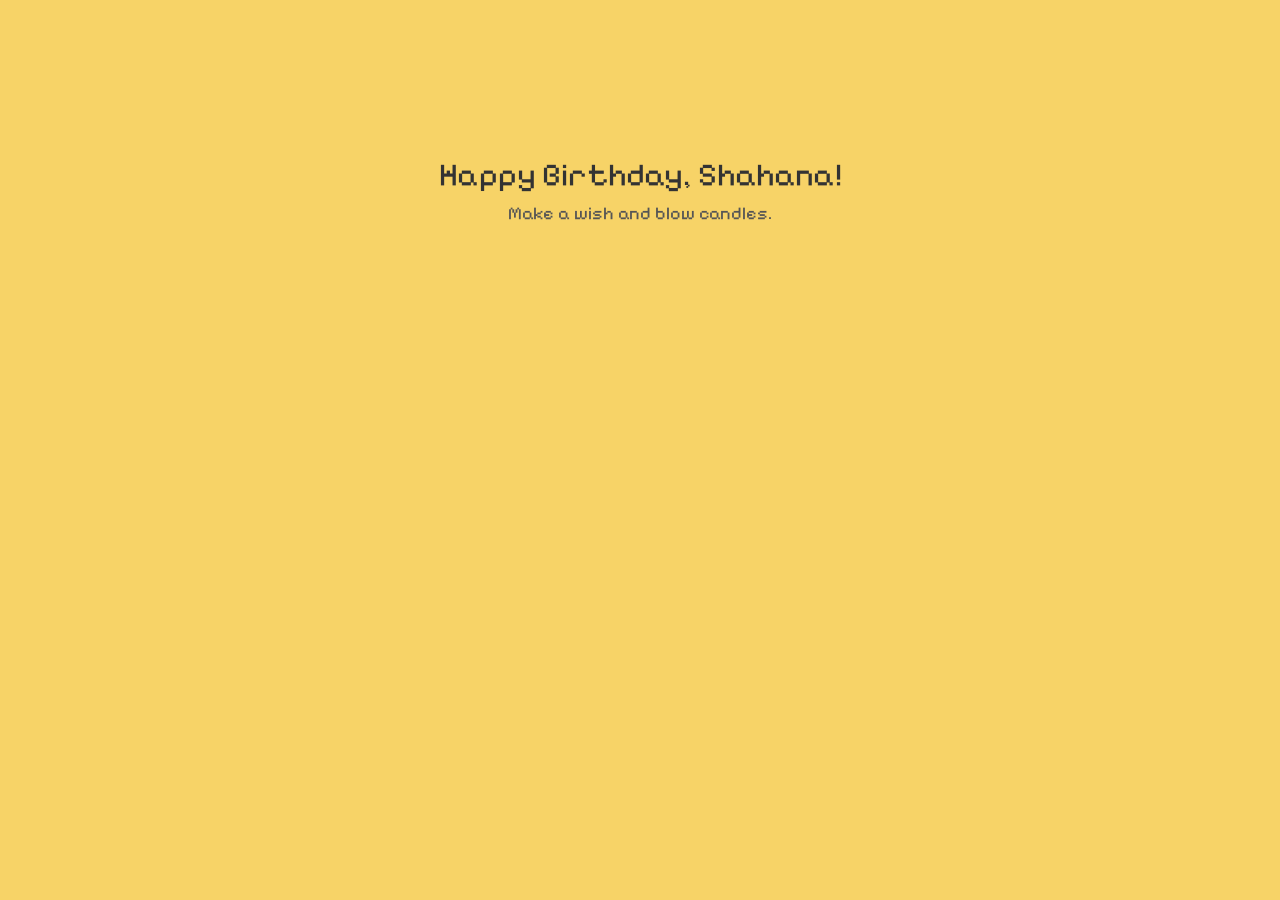
<file: birthday-cake.html>
<!DOCTYPE html>
<html lang="en">
  <head>
    <meta charset="UTF-8" />
    <meta name="viewport" content="width=device-width, initial-scale=1" />
    <title>Kue Ulang Tahun 🎂</title>
    <link rel="stylesheet" href="style.css" />
    <link rel="preconnect" href="https://fonts.googleapis.com" />
    <link rel="preconnect" href="https://fonts.gstatic.com" crossorigin />
    <link
      href="https://fonts.googleapis.com/css2?family=Pixelify+Sans:wght@400..700&display=swap"
      rel="stylesheet"
    />
    <style>
      #mainTitle {
        font-size: 32px;
        font-family: 'Pixelify Sans', sans-serif;
        margin-bottom: 8px;
      }

      #subTitle {
        font-size: 18px;
        font-family: 'Pixelify Sans', sans-serif;
        color: #555;
      }
    </style>
  </head>
  <body>
    <div class="container">
      <div id="birthdayText"></div>
      <div class="cake-container">
        <div class="cake" id="cake"></div>
      </div>
    </div>

    <script>
      // Read URL params
      const params = new URLSearchParams(window.location.search);
      const name = params.get("name") || "Shahana";
      let candleCount = parseInt(params.get("candles")) || 19;
      candleCount = Math.min(Math.max(candleCount, 1), 30);

      const birthdayText = document.getElementById("birthdayText");
      birthdayText.innerHTML = `
        <div id="mainTitle">Happy Birthday, ${name}!</div>
        <div id="subTitle">Make a wish and blow candles.</div>
      `;

      const cake = document.getElementById("cake");

      const colors = [
        "green-candle",
        "purple-candle",
        "blue-candle",
        "yellow-candle",
      ];
      const CAKE_VISUAL_WIDTH = 35;

      function createCandles(count) {
        cake.innerHTML = "";
        const CANDLE_VISUAL_WIDTH = 2;
        const availableWidth = CAKE_VISUAL_WIDTH;
        const candlesPerRow = 6;
        const rowCount = Math.ceil(count / candlesPerRow);
        const shiftAmount = 4;

        for (let i = 0; i < count; i++) {
          const candle = document.createElement("div");
          candle.classList.add("candle");
          const colorClass = colors[Math.floor(Math.random() * colors.length)];
          candle.classList.add(colorClass);

          const row = Math.floor(i / candlesPerRow);
          const col = i % candlesPerRow;
          const totalCandlesInRow = Math.min(
            candlesPerRow,
            count - row * candlesPerRow
          );
          const rowSpacing = availableWidth / (totalCandlesInRow + 1);

          const leftBase = rowSpacing * (col + 1) - CANDLE_VISUAL_WIDTH / 2 + 5;
          const rowShift = row % 2 === 0 ? 0 : shiftAmount;

          candle.style.position = "absolute";
          candle.style.top = `${10 + row * 3}px`;
          candle.style.left = `${leftBase - rowShift + 4}px`;

          cake.appendChild(candle);
        }
      }

      createCandles(candleCount);

      // === Microphone / Blow Detection ===
      async function startMicDetection() {
        try {
          const stream = await navigator.mediaDevices.getUserMedia({
            audio: true,
          });
          const audioContext = new (window.AudioContext ||
            window.webkitAudioContext)();
          const source = audioContext.createMediaStreamSource(stream);
          const analyser = audioContext.createAnalyser();
          analyser.fftSize = 512;

          source.connect(analyser);

          const dataArray = new Uint8Array(analyser.frequencyBinCount);

          let blown = false;

          function detectBlow() {
            analyser.getByteFrequencyData(dataArray);

            let highFreqSum = 0;
            let lowFreqSum = 0;

            const midpoint = dataArray.length / 2;

            for (let i = 0; i < dataArray.length; i++) {
              if (i < midpoint) {
                lowFreqSum += dataArray[i];
              } else {
                highFreqSum += dataArray[i];
              }
            }

            const highAvg = highFreqSum / (dataArray.length / 2);
            const lowAvg = lowFreqSum / (dataArray.length / 2);

            const ratio = highAvg / (lowAvg + 1);

            const BLOW_RATIO_THRESHOLD = 0.5;

            if (ratio > BLOW_RATIO_THRESHOLD && !blown) {
              blown = true;
              blowOutCandles();
            }

            requestAnimationFrame(detectBlow);
          }

          detectBlow();
        } catch (err) {
          console.error("Mic access error:", err);
        }
      }

      function blowOutCandles() {
        const candles = document.querySelectorAll(".candle");
        candles.forEach((candle) => {
          const delay = Math.random() * 1000;
          setTimeout(() => {
            colors.forEach((color) => {
              if (candle.classList.contains(color)) {
                candle.classList.add("blown");
              }
            });
          }, delay);
        });

        // Update subTitle after short delay
        setTimeout(() => {
          const subTitle = document.getElementById("subTitle");
          subTitle.textContent = `Yayy! Wishing you the happiest birthday ever!! 🎉`;
        }, 1200);
      }

      startMicDetection();
    </script>
  </body>
</html>
</file>
